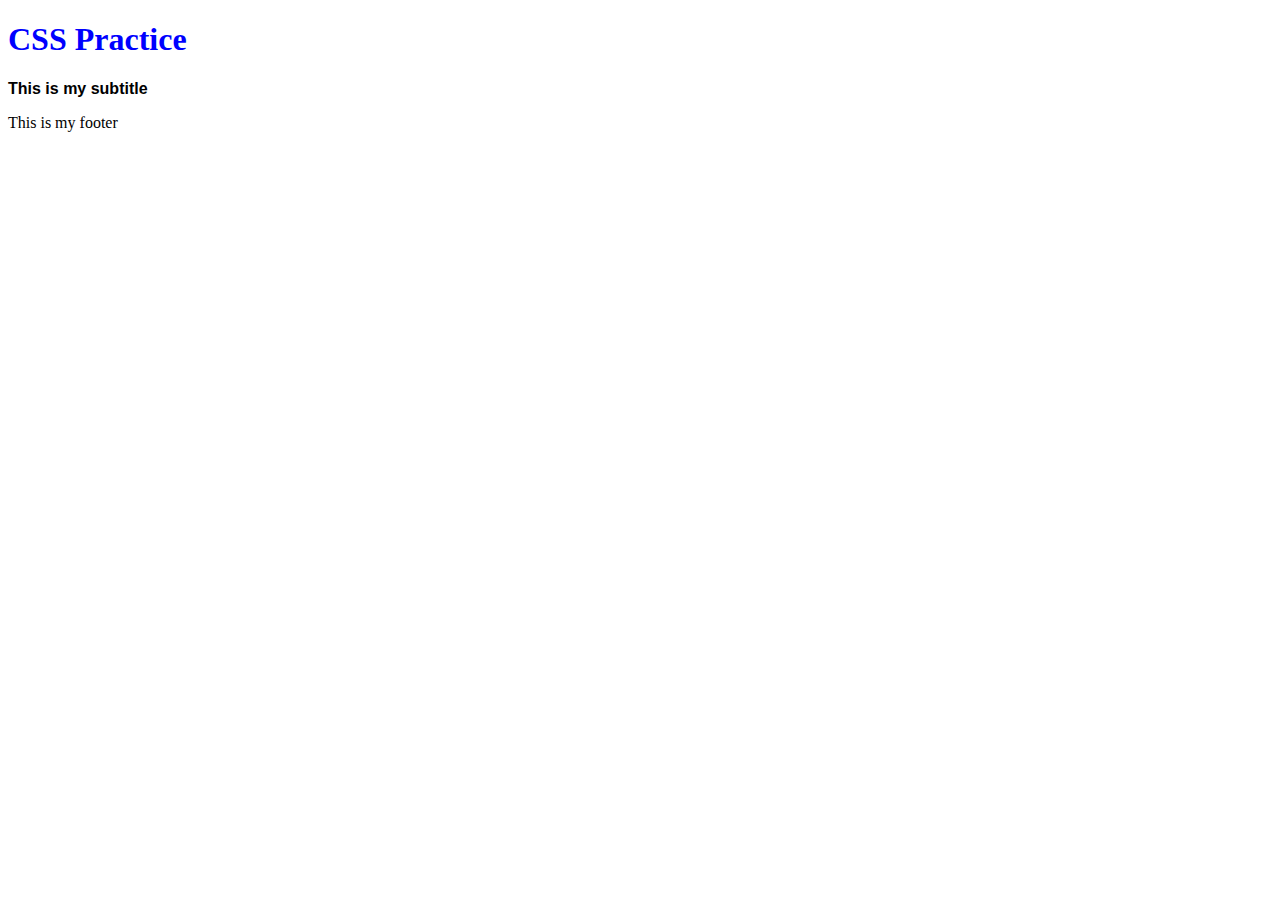
<file: mod-2/index.html>
<!DOCTYPE html>
<html lang="en">
  <head>
    <meta charset="UTF-8">
    <meta name="viewport" content="width=device-width, initial-scale=1.0">
    <title>Document</title>
    <link rel="stylesheet" href="./style.css"> 
    <!-- ^ This link tag is how we apply CSS to an HTML page -->
    <!-- It should go in the head -->
  </head>

  <body>
    <!-- body content -->
    <header>
      <h1>CSS Practice</h1>
    </header>
    <main>
      <p>This is my subtitle</p>
    </main>
    <main>
      <footer>This is my footer</footer>
    </main>
  </body>
</html>
</file>
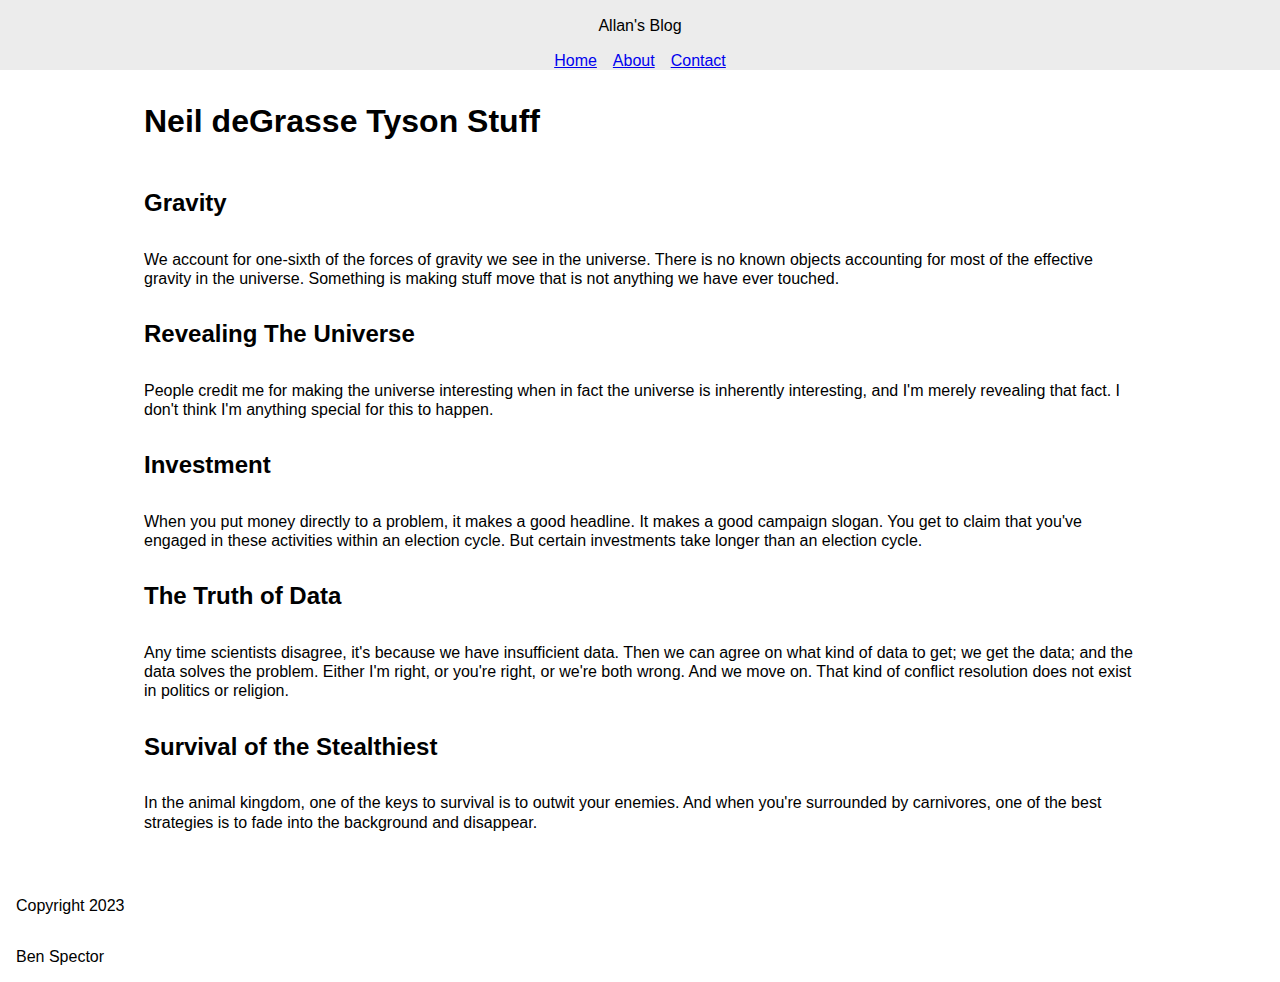
<file: mod-2/flexbox/index.html>
<!DOCTYPE html>
<html lang="en">
  <head>
    <meta charset="UTF-8" />
    <meta name="viewport" content="width=device-width, initial-scale=1.0" />
    <title>Document</title>
    <link rel="stylesheet" href="style.css" />
  </head>
  <body>
    <header>
      <p id="header-logo">Allan's Blog</p>
      <nav class="navbar">
        <ul>
          <li><a href="#">Home</a></li>
          <li><a href="#">About</a></li>
          <li><a href="#">Contact</a></li>
        </ul>
      </nav>
    </header>
    <main>
      <h1>Neil deGrasse Tyson Stuff</h1>
      <article>
        <h2>Gravity</h2>
        <p>
          We account for one-sixth of the forces of gravity we see in the
          universe. There is no known objects accounting for most of the
          effective gravity in the universe. Something is making stuff move that
          is not anything we have ever touched.
        </p>
      </article>
      <article>
        <h2>Revealing The Universe</h2>
        <p>
          People credit me for making the universe interesting when in fact the
          universe is inherently interesting, and I'm merely revealing that
          fact. I don't think I'm anything special for this to happen.
        </p>
      </article>
      <article>
        <h2>Investment</h2>
        <p>
          When you put money directly to a problem, it makes a good headline. It
          makes a good campaign slogan. You get to claim that you've engaged in
          these activities within an election cycle. But certain investments
          take longer than an election cycle.
        </p>
      </article>
      <article>
        <h2>The Truth of Data</h2>
        <p>
          Any time scientists disagree, it's because we have insufficient data.
          Then we can agree on what kind of data to get; we get the data; and
          the data solves the problem. Either I'm right, or you're right, or
          we're both wrong. And we move on. That kind of conflict resolution
          does not exist in politics or religion.
        </p>
      </article>
      <article>
        <h2>Survival of the Stealthiest</h2>
        <p>
          In the animal kingdom, one of the keys to survival is to outwit your
          enemies. And when you're surrounded by carnivores, one of the best
          strategies is to fade into the background and disappear.
        </p>
      </article>
    </main>
    <footer>
      <p>Copyright 2023</p>
      <p>Ben Spector</p>
    </footer>
  </body>
</html>
</file>
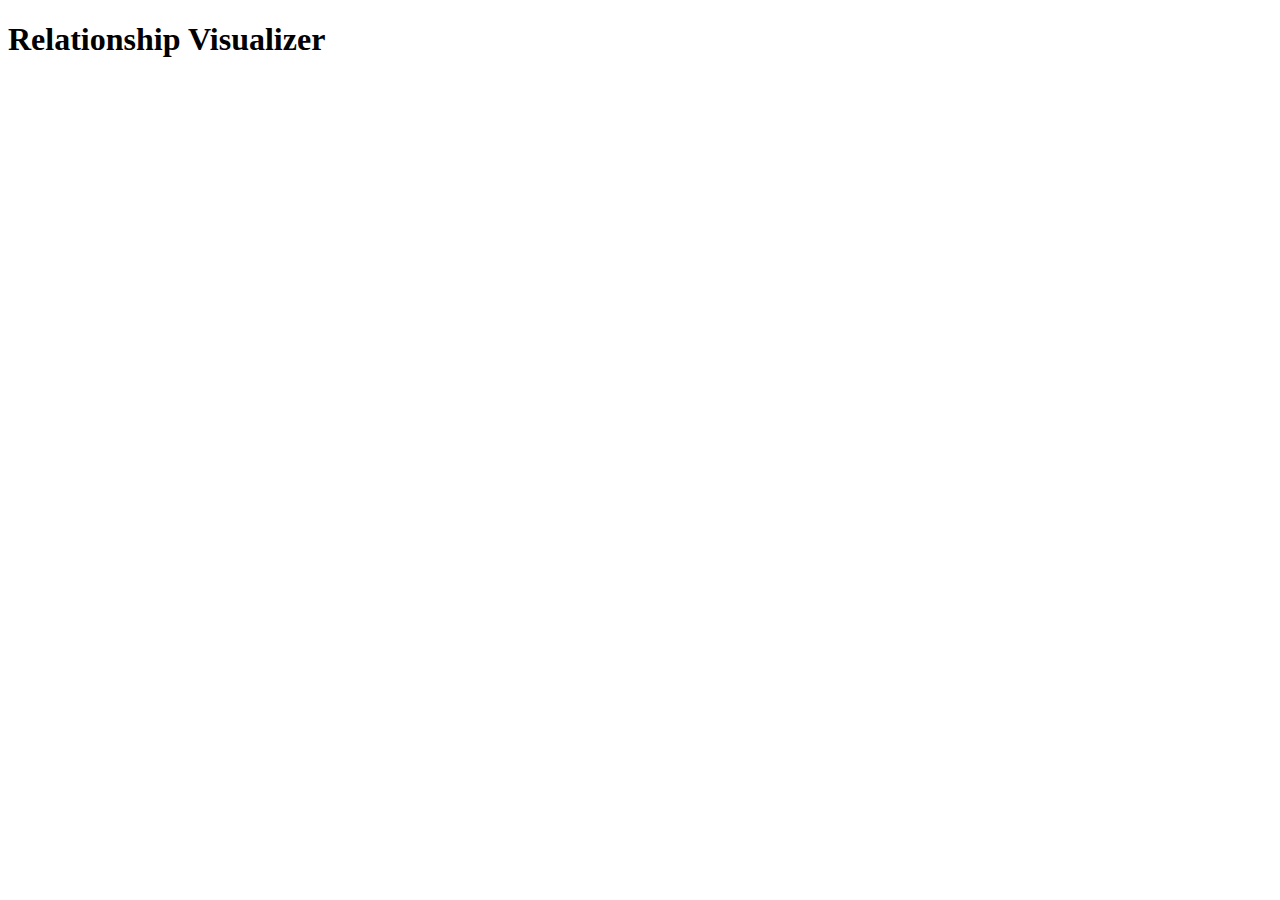
<file: mod-5/5-1-1-has-many-belongs-to-front-end/app/index.html>
<!doctype html>
<html lang="en">
  <head>
    <meta charset="UTF-8" />
    <link rel="icon" type="image/svg+xml" href="/vite.svg" />
    <meta name="viewport" content="width=device-width, initial-scale=1.0" />
    <title>Vite App</title>
    <script type="module" src="./src/main.js"></script>
  </head>
  <body>
    <div class="container">
      <h1>Relationship Visualizer</h1>
      <div id="app"></div>
    </div>
  </body>
</html>
</file>
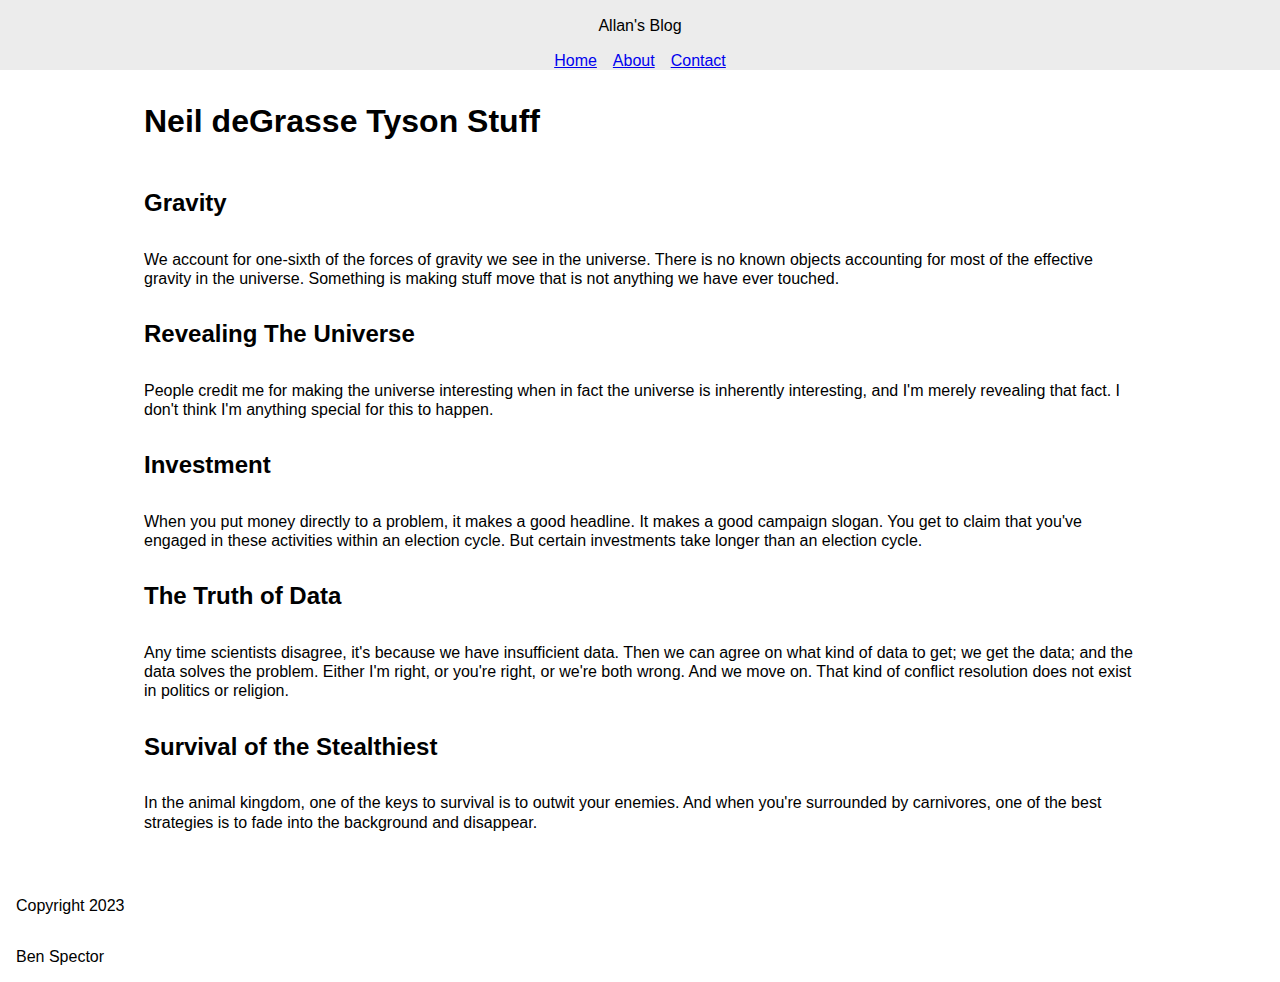
<file: mod-2/flexbox.html>
<!DOCTYPE html>
<html lang="en">
  <head>
    <meta charset="UTF-8" />
    <meta name="viewport" content="width=device-width, initial-scale=1.0" />
    <title>Document</title>
    <link rel="stylesheet" href="flexbox-style.css" />
  </head>
  <body>
    <header>
      <p id="header-logo">Allan's Blog</p>
      <nav class="navbar">
        <ul>
          <li><a href="#">Home</a></li>
          <li><a href="#">About</a></li>
          <li><a href="#">Contact</a></li>
        </ul>
      </nav>
    </header>
    <main>
      <h1>Neil deGrasse Tyson Stuff</h1>
      <article>
        <h2>Gravity</h2>
        <p>
          We account for one-sixth of the forces of gravity we see in the
          universe. There is no known objects accounting for most of the
          effective gravity in the universe. Something is making stuff move that
          is not anything we have ever touched.
        </p>
      </article>
      <article>
        <h2>Revealing The Universe</h2>
        <p>
          People credit me for making the universe interesting when in fact the
          universe is inherently interesting, and I'm merely revealing that
          fact. I don't think I'm anything special for this to happen.
        </p>
      </article>
      <article>
        <h2>Investment</h2>
        <p>
          When you put money directly to a problem, it makes a good headline. It
          makes a good campaign slogan. You get to claim that you've engaged in
          these activities within an election cycle. But certain investments
          take longer than an election cycle.
        </p>
      </article>
      <article>
        <h2>The Truth of Data</h2>
        <p>
          Any time scientists disagree, it's because we have insufficient data.
          Then we can agree on what kind of data to get; we get the data; and
          the data solves the problem. Either I'm right, or you're right, or
          we're both wrong. And we move on. That kind of conflict resolution
          does not exist in politics or religion.
        </p>
      </article>
      <article>
        <h2>Survival of the Stealthiest</h2>
        <p>
          In the animal kingdom, one of the keys to survival is to outwit your
          enemies. And when you're surrounded by carnivores, one of the best
          strategies is to fade into the background and disappear.
        </p>
      </article>
    </main>
    <footer>
      <p>Copyright 2023</p>
      <p>Ben Spector</p>
    </footer>
  </body>
</html>
</file>
<file: mod-2/style.css>
h1 {
  color: blue
}

p {
  font-weight: bold;
  font-family: sans-serif;
}

.cool { 
  color: blue;
  font-weight: normal;
}

/*id sectors*/
#header {
  border: 5px;
}

/**/

/*Pseudo Classes*/
a { color: black; }
a:visited { color: purple } /* a link once a user has visited the page */
a:hover { color: red } /* a link when the mouse hovers over it */
a:active { color: blue; } /* a link the moment it is clicked */
</file>
<file: mod-2/flexbox/style.css>
/* Resets / Default Styling */
* {
  box-sizing: border-box;
  margin: 0;
  padding: 0;
}
body {
  line-height: 1.2;
  font-family: Helvetica;
}
body > * { padding: 0 1rem; }
p, h2, h3, h4, h5, h6 { padding: 1rem 0;}
h1 { margin: 2rem 0; }
nav ul { list-style: none; }


/* Main Content Styles */

ul {
  display: flex;
  gap: 1rem;
}

header {
  background-color: rgb(236, 236, 236);
  display: flex;
  flex-direction: column;
  align-items: center;
  justify-content: space-around;
}

main {
  margin: 2rem 10%;
}
</file>
<file: mod-2/flexbox-style.css>
/* Resets / Default Styling */
* {
  box-sizing: border-box;
  margin: 0;
  padding: 0;
}
body {
  line-height: 1.2;
  font-family: Helvetica;
}
body > * { padding: 0 1rem; }
p, h2, h3, h4, h5, h6 { padding: 1rem 0;}
h1 { margin: 2rem 0; }
nav ul { list-style: none; }


/* Main Content Styles */

ul {
  display: flex;
  gap: 1rem;
}

header {
  background-color: rgb(236, 236, 236);
  display: flex;
  flex-direction: column;
  align-items: center;
  justify-content: space-around;
}

main {
  margin: 2rem 10%;
}
</file>
